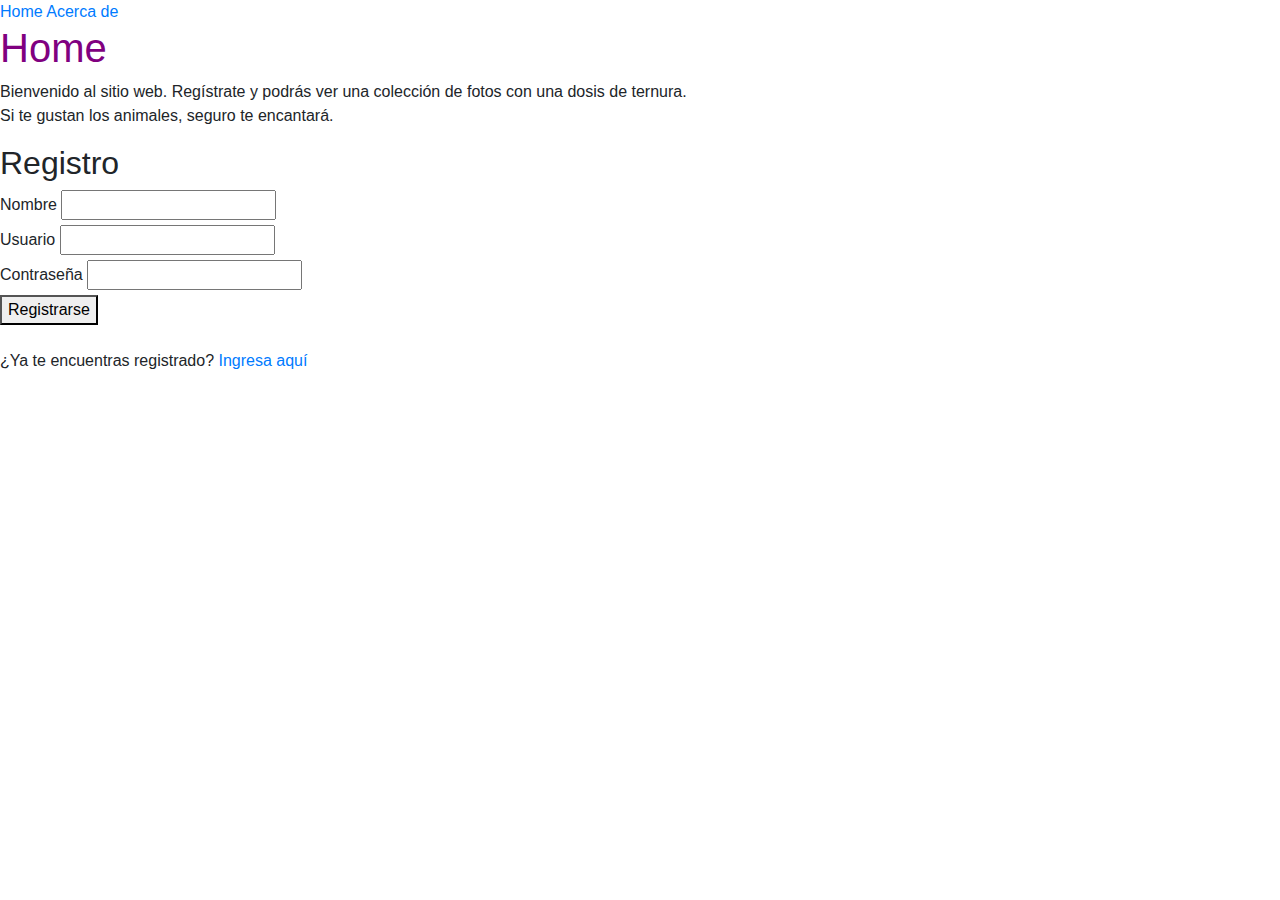
<file: index.html>
<!DOCTYPE html>
<html lang="en">
<head>
    <meta charset="UTF-8">
    <meta name="viewport" content="width=device-width, initial-scale=1.0">
    <title>Galería AnimalSite</title>
    
    <link href="css/main.css" rel="stylesheet" type="text/css">
    <link href="css/vendor/bootstrap.min.css" rel="stylesheet">
</head>
<body>
    <header>
        <a href="index.html">Home</a>
        <a href="secciones/about.html">Acerca de </a>
    </header>
    <h1>Home</h1>
    <P>
        Bienvenido al sitio web. Regístrate y podrás ver una colección de fotos
        con una dosis de ternura. 
        <br> 
        Si te gustan los animales, seguro te encantará.
    </P>
    <section>
        <h2>Registro</h2>
        <form id="formulario"novalidate method="POST" onsubmit="return false">
            <label> Nombre </label>
            <input type="text" id="nombre" name="nombre" required> <br>
            <label> Usuario </label>
            <input type="text" id="usuario" name="usuario" required> <br>
            <label> Contraseña </label>
            <input type="text" id="password" name="password" required> <br>
            <button type="sumbit" onclick="validacion()">Registrarse</button> 
        </form>
        <br>
        <label for=""> ¿Ya te encuentras registrado? </label>
        <a href="secciones/login.html" id="linkIngreso">Ingresa aquí</a>
    </section>

    <script src="js/registro.js"></script>
</body>
</html>
</file>
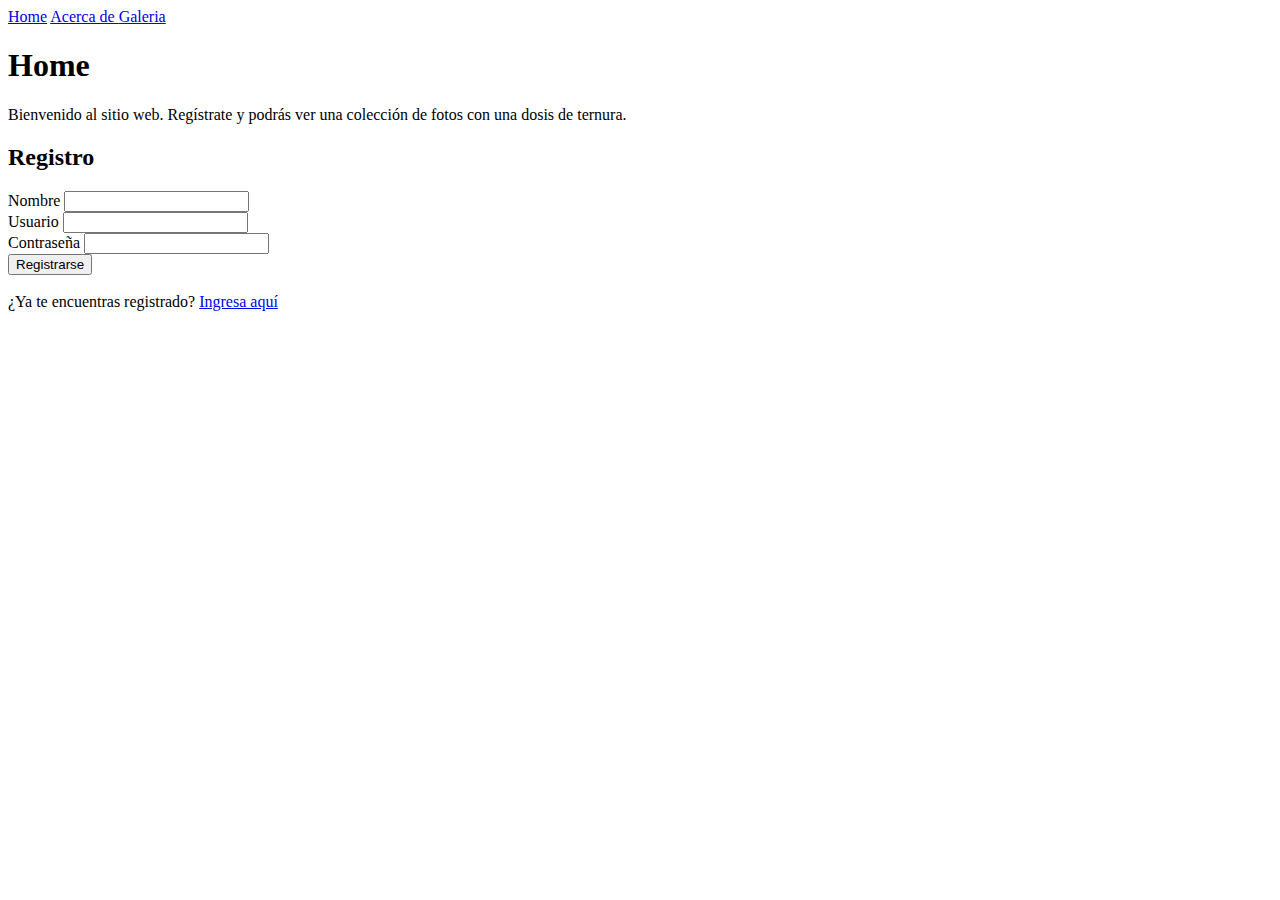
<file: sitioWeb1/index.html>
<!DOCTYPE html>
<html lang="en">
<head>
    <meta charset="UTF-8">
    <meta name="viewport" content="width=device-width, initial-scale=1.0">
    <title>Plataformas de programación empresarial S1</title>
</head>
<body>
    <header>
        <a href="index.html">Home</a>
        <a href="about/about.html">Acerca de </a>
        <a href="galeria/galeria.html">Galeria</a>
    </header>
    <h1>Home</h1>
    <P>
        Bienvenido al sitio web. Regístrate y podrás ver una colección de fotos
        con una dosis de ternura.
    </P>
    <section>
        <h2>Registro</h2>
        <form id="formulario"novalidate method="POST" onsubmit="return false">
            <label> Nombre </label>
            <input type="text" id="nombre" name="nombre" required> <br>
            <label> Usuario </label>
            <input type="text" id="usuario" name="usuario" required> <br>
            <label> Contraseña </label>
            <input type="text" id="password" name="password" required> <br>
            <button type="sumbit" onclick="validacion()">Registrarse</button> 
        </form>
        <br>
        <label for=""> ¿Ya te encuentras registrado? </label>
        <a href="login/login.html" id="linkIngreso">Ingresa aquí</a>
    </section>

    <script src="js/registro.js"></script>
</body>
</html>
</file>
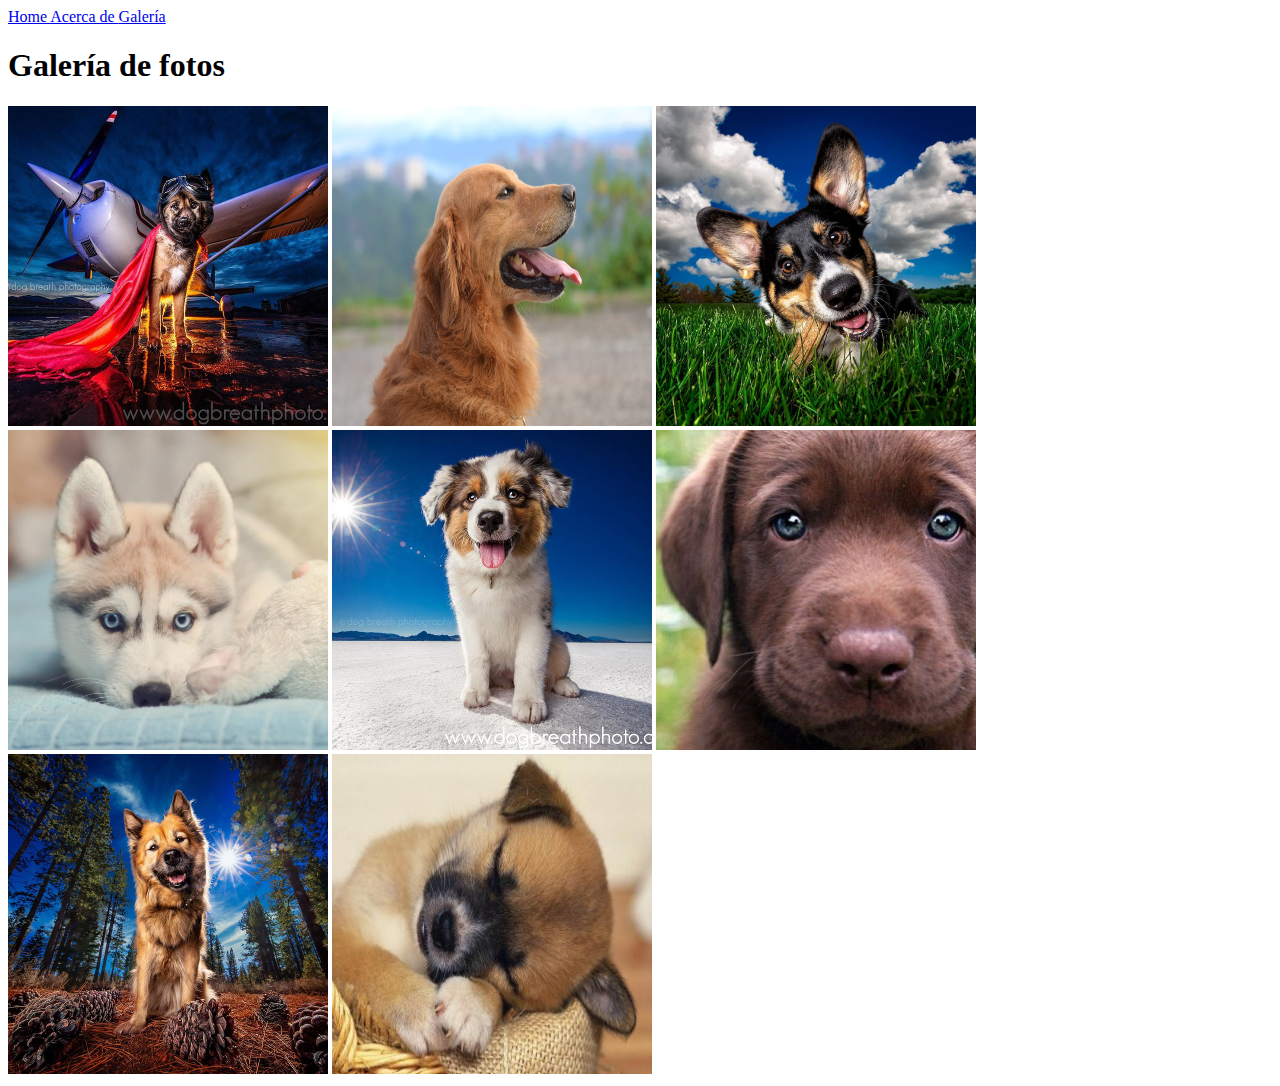
<file: galeria/galeria.html>
<!DOCTYPE html>
<html lang="en">
<head>
    <meta charset="UTF-8">
    <meta name="viewport" content="width=device-width, initial-scale=1.0">
    <title>Galería</title>
</head>
<body>
    <header>
        <a href="../index.html"> Home </a>
        <a href="../about/about.html"> Acerca de </a>
        <a href="galeria.html">Galería</a>
    </header>
    <h1> Galería de fotos</h1>
    <div>
        <img src="../imgs/img1.png" alt="perrito comiendo helado" width="320" height="320">
        <img src="../imgs/img2.png" alt="perrito golden retriever" width="320" height="320">
        <img src="../imgs/img3.png" alt="perrito maltés cachorro" width="320" height="320">
        <img src="../imgs/img4.png" alt="perrito husky siberiano" width="320" height="320">
        <img src="../imgs/img5.png" alt="perrito pastor australiano" width="320" height="320">
        <img src="../imgs/img6.png" alt="perrito labrador con ojoz azules" width="320" height="320">
        <img src="../imgs/img7.png" alt="perrito corriendo" width="320" height="320">
        <img src="../imgs/img8.png" alt="perrito durmiendo" width="320" height="320">
    </div>
</body>
</html>
</file>
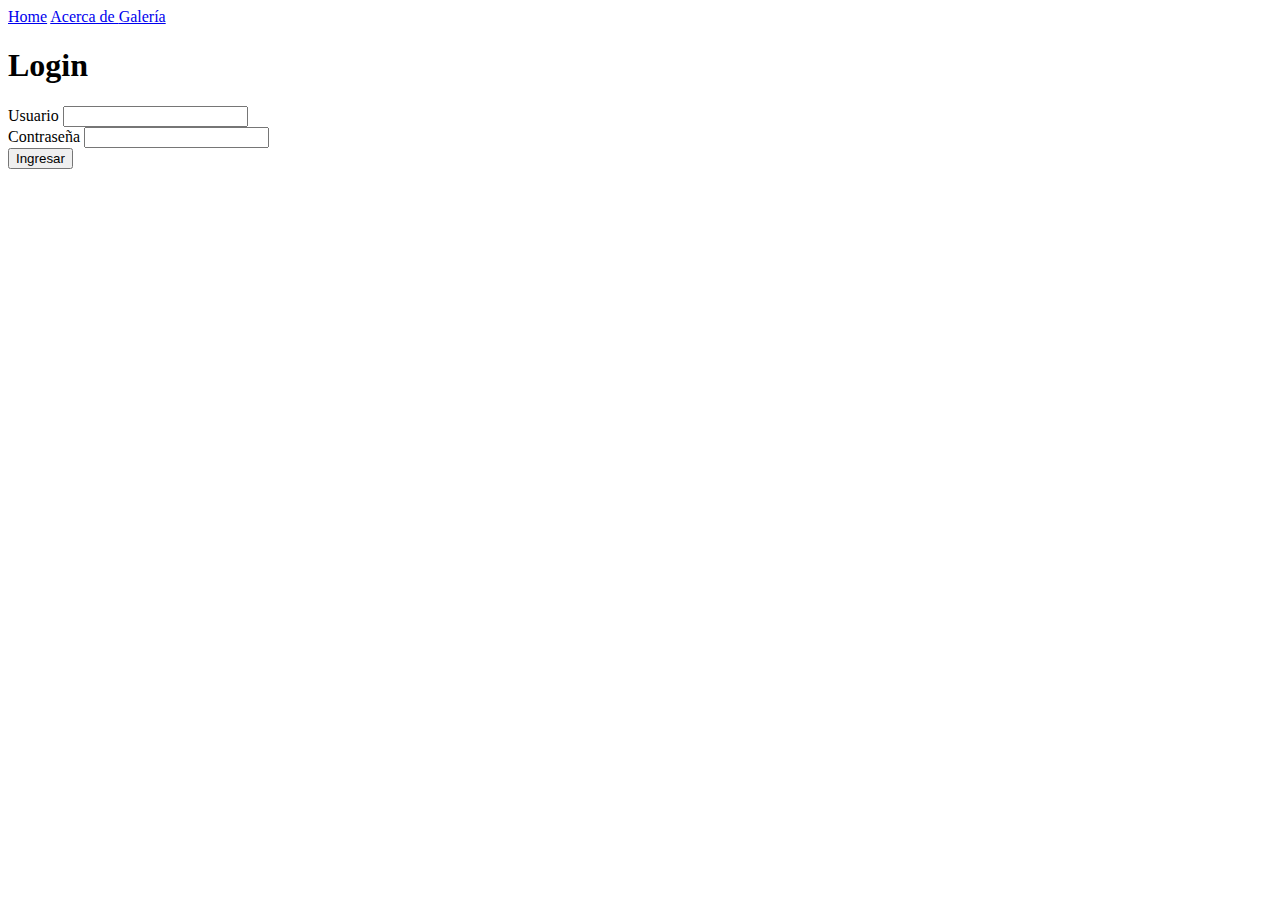
<file: login/login.html>
<!DOCTYPE html>
<html lang="en">
<head>
    <meta charset="UTF-8">
    <meta name="viewport" content="width=device-width, initial-scale=1.0">
    <title>Login</title>
</head>
<body>
    <header>
        <a href="../index.html">Home</a>
        <a href="../about/about.html">Acerca de </a>
        <a href="../galeria/galeria.html" id="linkGaleria">Galería</a>
    </header>
    <h1>Login</h1>
    <section>
        <form id="formulario"novalidate method="POST" onsubmit="return false">
            <label> Usuario </label>
            <input type="text" id="usuario" name="usuario" required> <br>
            <label> Contraseña </label>
            <input type="text" id="password" name="password" required> <br>
            <button type="sumbit" onclick="ingresar()">Ingresar</button>
        </form>
    </section>
    <script src= "../js/login.js"> </script>
</body>
</html>
</file>
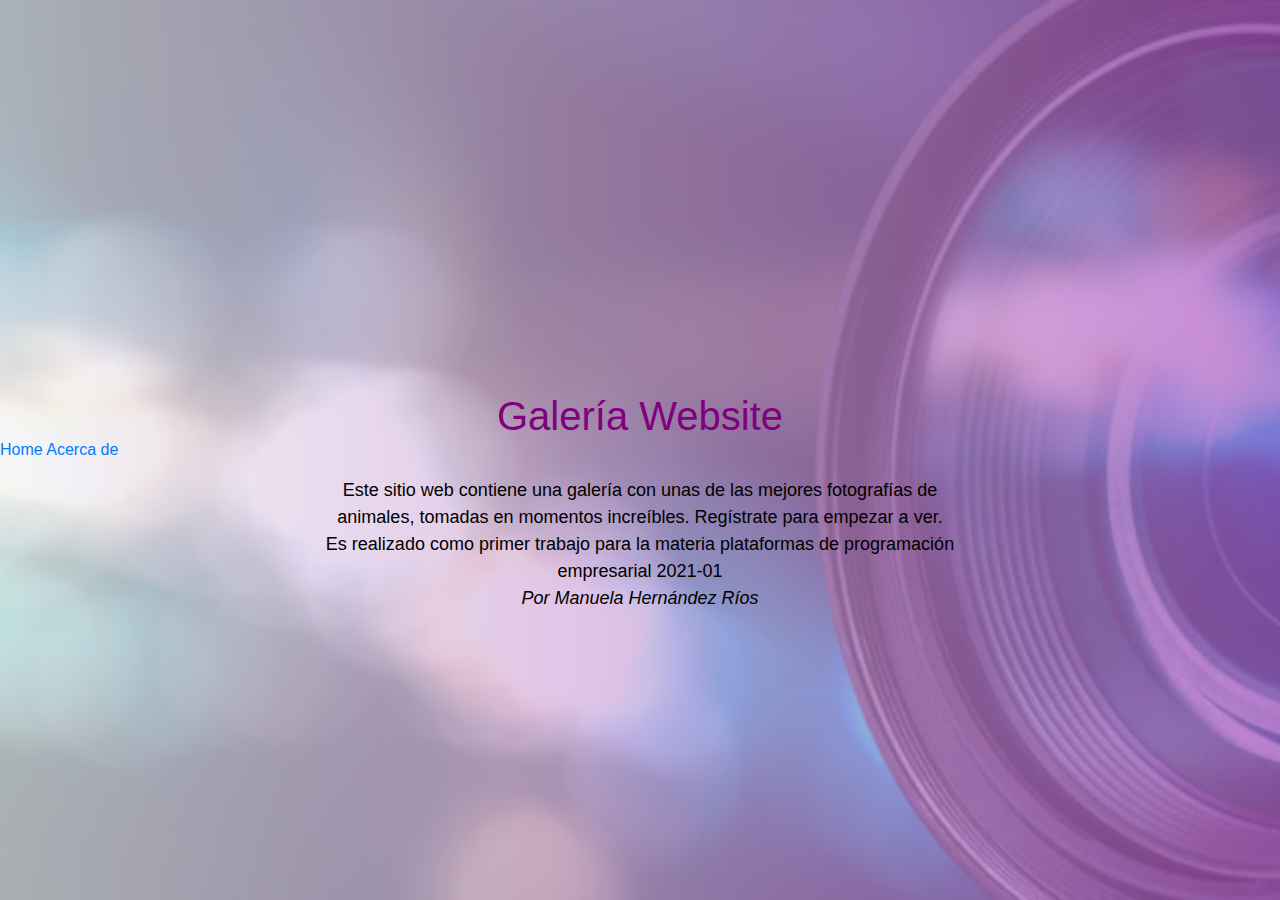
<file: secciones/about.html>
<!DOCTYPE html>
<html lang="en">
<head>
    <meta charset="UTF-8">
    <meta name="viewport" content="width=device-width, initial-scale=1.0">
    <title>Acerca de</title>

    <link href="../css/about.css" rel="stylesheet" type="text/css">
    <link href="../css/vendor/bootstrap.min.css" rel="stylesheet">
</head>
<body>
    <header>
        <a href="../index.html"> Home </a>
        <a href="about.html"> Acerca de </a>
    </header>
    <section>
        <h1> Galería Website </h1>
        <p> Este sitio web contiene una galería con unas de las mejores fotografías de animales, tomadas en momentos
            increíbles. Regístrate para empezar a ver. <br> Es realizado como primer trabajo para la materia plataformas
            de programación empresarial 2021-01 <br> <i> Por Manuela Hernández Ríos </i>
        </p>
    </section>
    
</body>
</html>
</file>
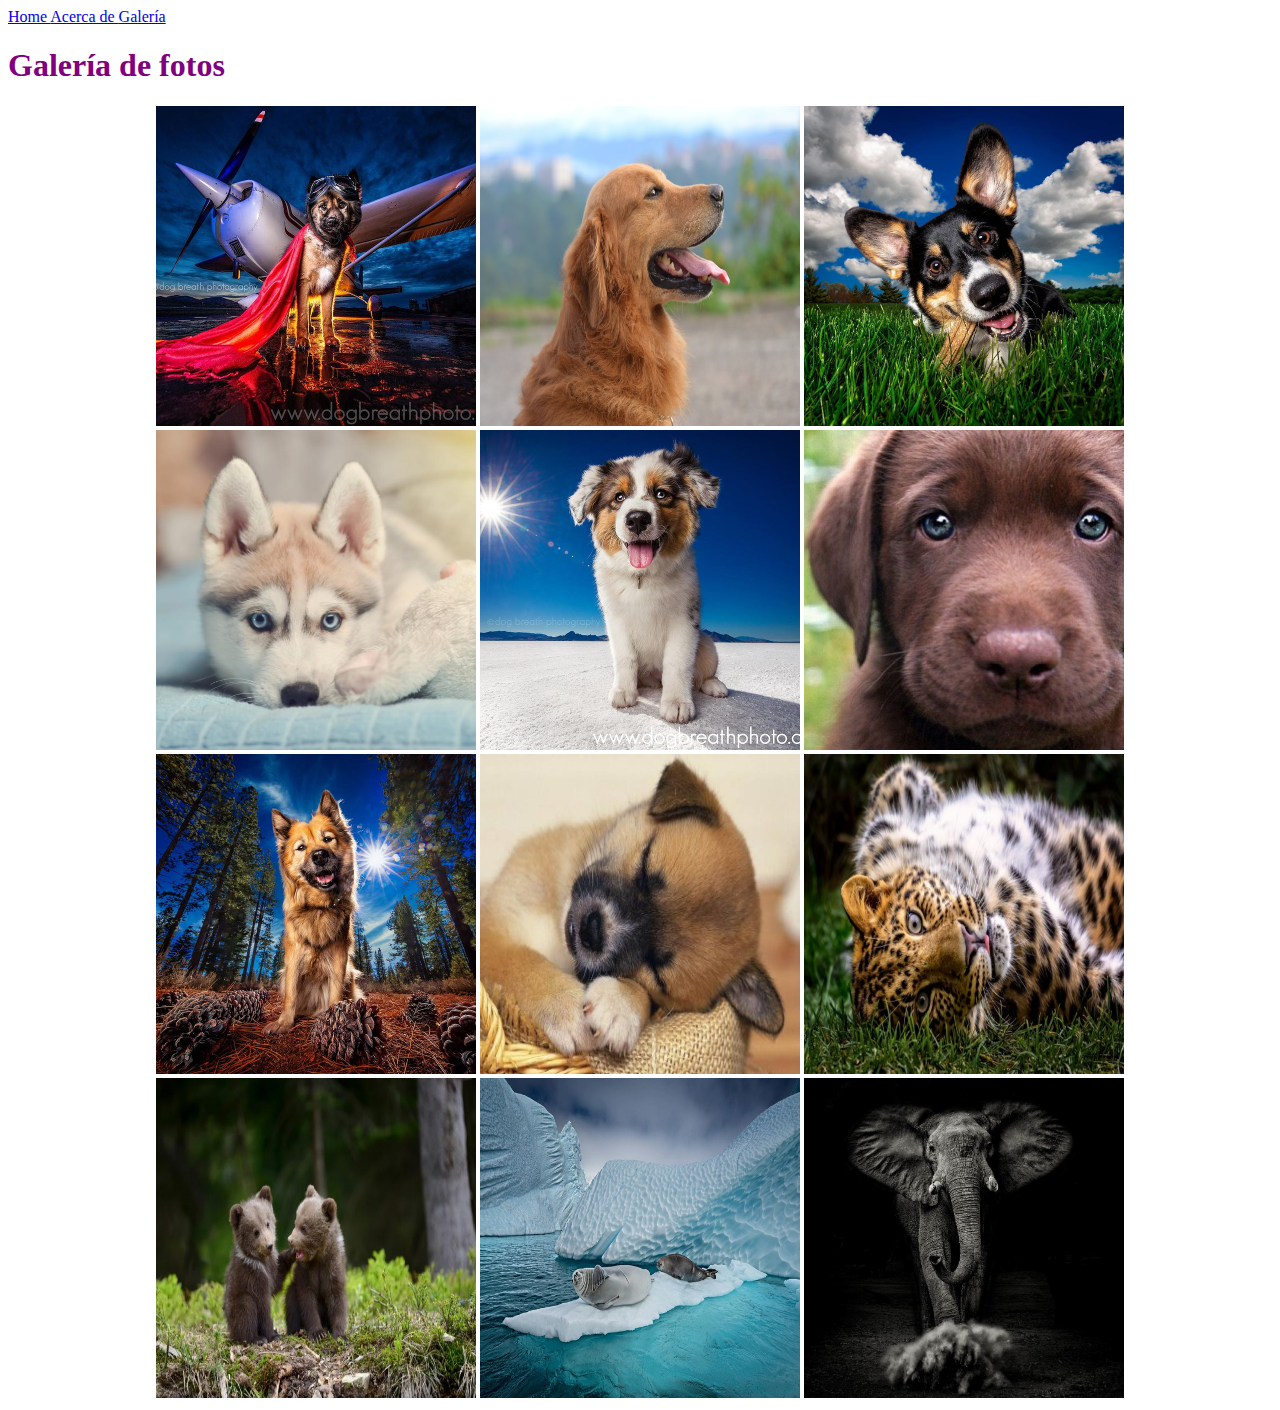
<file: secciones/galeria.html>
<!DOCTYPE html>
<html lang="en">
<head>
    <meta charset="UTF-8">
    <meta name="viewport" content="width=device-width, initial-scale=1.0">
    <title>Galería</title>
    
    <link href="../css/main.css" rel="stylesheet" type="text/css">
  
</head>
<body>
    <header>
        <a href="../index.html"> Home </a>
        <a href="../secciones/about.html"> Acerca de </a>
        <a href="galeria.html">Galería</a>
    </header>
    <h1> Galería de fotos</h1>
    <div style='text-align:center;'>
            <img class="zoom" src="../imgs/img1.png" alt="perrito con un avión" width="320" height="320" title="perrito con un avión"> 
            <img class="zoom" src="../imgs/img2.png" alt="perrito golden retriever" width="320" height="320" title="perrito golden retriever">
            <img class="zoom" src="../imgs/img3.png" alt="perrito sonriente" width="320" height="320" title="perrito sonriente">
            <img class="zoom" src="../imgs/img4.png" alt="perrito husky siberiano" width="320" height="320" title="perrito husky siberiano">
            <img class="zoom" src="../imgs/img5.png" alt="perrito pastor australiano" width="320" height="320" title="perrito pastor australiano">
            <img class="zoom" src="../imgs/img6.png" alt="perrito labrador con ojos azules" width="320" height="320" title="perrito labrador con ojos azules">
            <img class="zoom" src="../imgs/img7.png" alt="perrito en el bosque" width="320" height="320" title="perrito en el bosque">
            <img class="zoom" src="../imgs/img8.png" alt="perrito durmiendo" width="320" height="320" title="perrito durmiendo">
            <img class="zoom" src="../imgs/img9.png" alt="felino salvaje" width="320" height="320" title="felino salvaje">
            <img class="zoom" src="../imgs/img10.png" alt="ositos bebés" width="320" height="320" title="ositos bebés">
            <img class="zoom" src="../imgs/img11.png" alt="elefantes marinos" width="320" height="320" title="elefantes marinos">
            <img class="zoom" src="../imgs/img12.png" alt="elefante" width="320" height="320" title="elefante">
        </div>
</body>
</html>
</file>
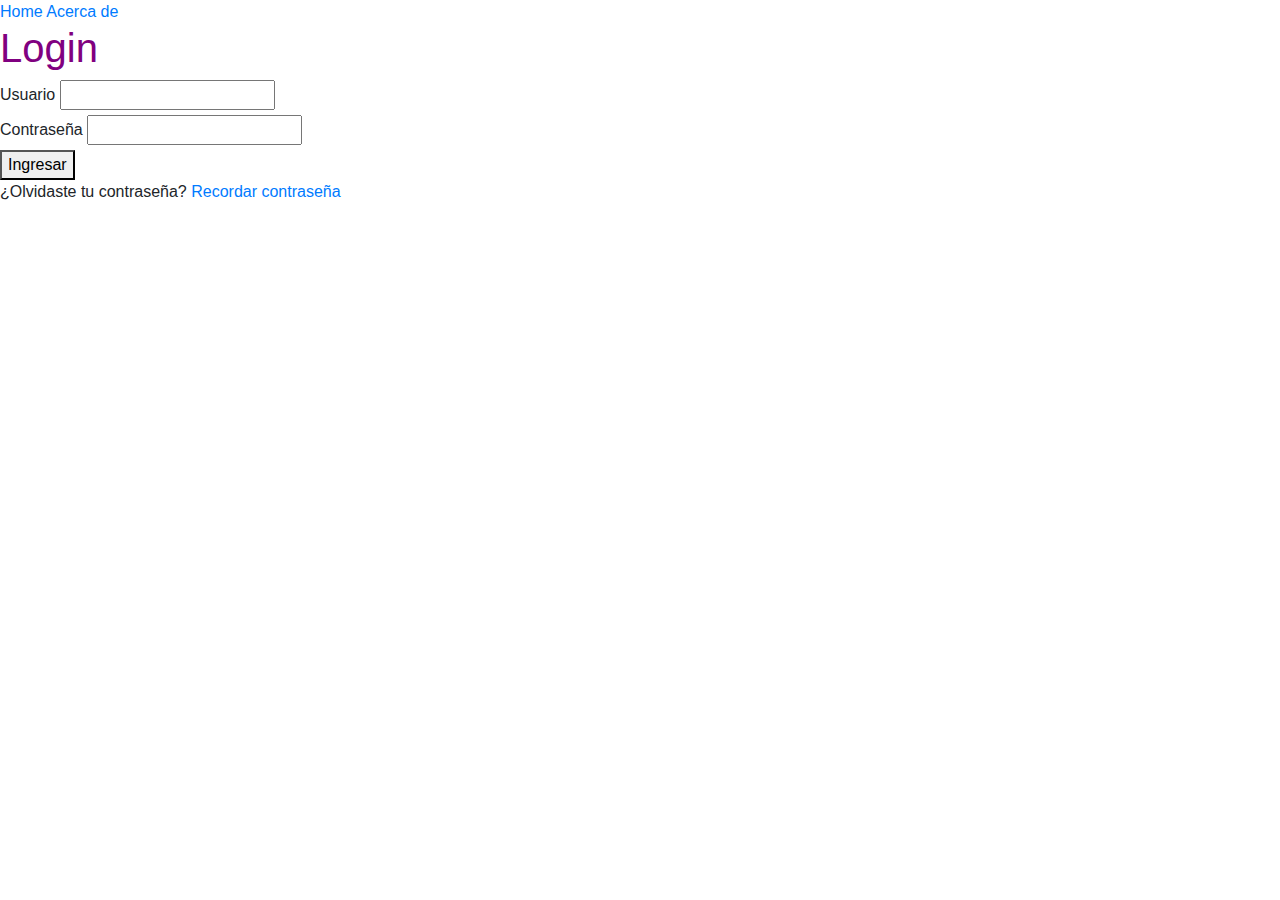
<file: secciones/login.html>
<!DOCTYPE html>
<html lang="en">
<head>
    <meta charset="UTF-8">
    <meta name="viewport" content="width=device-width, initial-scale=1.0">
    <title>Login</title>

    <link href="../css/main.css" rel="stylesheet" type="text/css">
    <link href="../css/vendor/bootstrap.min.css" rel="stylesheet">
</head>
<body>
    <header>
        <a href="../index.html">Home</a>
        <a href="../secciones/about.html">Acerca de </a>
    </header>
    <h1>Login</h1>
    <section>
        <form id="formulario"novalidate method="POST" onsubmit="return false">
            <label> Usuario </label>
            <input type="text" id="usuario" name="usuario" required> <br>
            <label> Contraseña </label>
            <input type="text" id="password" name="password" required> <br>
            <button type="sumbit" onclick="ingresar()">Ingresar</button>
        </form>
        <label for=""> ¿Olvidaste tu contraseña? </label>
        <a href="login.html" id="linkRecordarpsw" onclick="recordarPsw()">Recordar contraseña</a>
    </section>

    <script src= "../js/login.js"> </script>
</body>
</html>
</file>
<file: css/main.css>
.zoom{
    transition: width 2s,height 2s, transform 2s;
}
.zoom:hover{
    transform:scale(1.2);
}

.zoom:hover .text{
  position: absolute;
  padding-top: 15px;
  padding-bottom: 15px;
  left: 0px;
  bottom: 0px;
  margin: 0px auto;
  text-align: center;
  background: rgba(0, 0, 0, 0.5);
  font-family: Quicksand;
  color: #fff;
  width: 100%;
}

body {
  /*background: linear-gradient(90deg, #52c4df,  #A909F9 );*/
  font-family: 'Geneva';
}

h1{
  color:purple;
}
header{
  color:purple;
}
</file>
<file: css/about.css>
body{
    margin: 0;
    min-height: 100vh;
    background-image: url(../imgs/fondo1.png);
    background-repeat: no-repeat;
    background-size: cover;
    background-position: fixed;
    background-attachment: fixed ;
    align-content: center;
    justify-content: center;
}
body:before {
     content:"";
     width: 100%;
     min-height: 100vh;
     position:absolute;
     top:0;
     left:0;

     background: linear-gradient(90deg, #f1f3f3, #ad55c1);
     opacity: 0.7;
     z-index: -1;
 }

 h1{
     color: purple;
     font-size:xx-large;
     text-align: center;
     position: absolute;
     left: 50%;
     top: 50%;
     transform: translateX(-50%) translateY(-120%);
 }
 p{
    color: black;
    font-size:large;
    text-align: center;
    position: absolute;
    justify-content: center;
    left: 50%;
    top: 50%;
    transform: translateX(-50%) translateY(20%);
}
</file>
